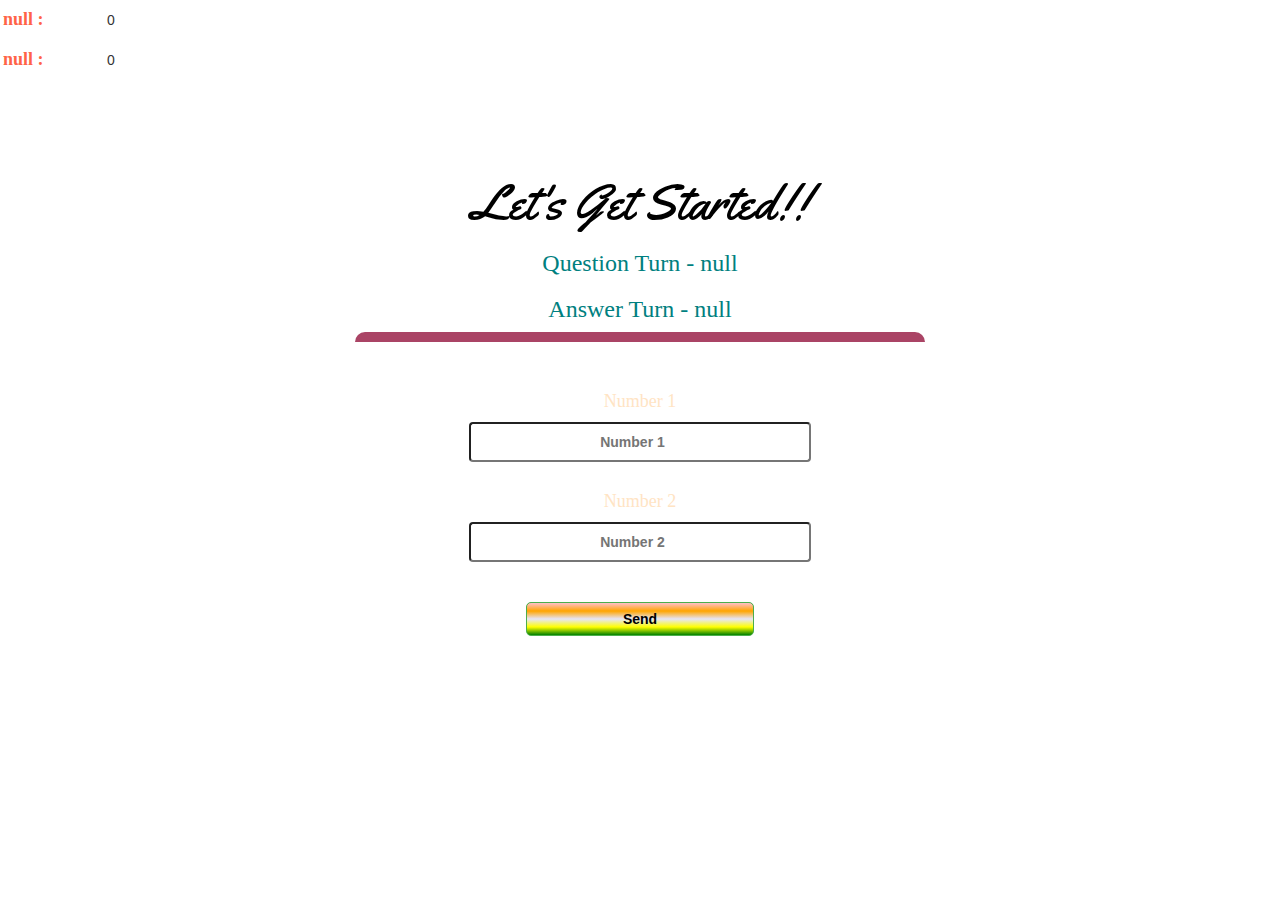
<file: quiz_game_page.html>
<!DOCTYPE html>
<html>
<head>
	<title>MATH QUIZ</title>
<meta name="viewport" content="width=device-width, initial-scale=1">
<link rel="stylesheet" href="https://maxcdn.bootstrapcdn.com/bootstrap/3.4.0/css/bootstrap.min.css">
<script src="https://ajax.googleapis.com/ajax/libs/jquery/3.4.1/jquery.min.js"></script>
<script src="https://maxcdn.bootstrapcdn.com/bootstrap/3.4.0/js/bootstrap.min.js"></script>
<link rel="preconnect" href="https://fonts.googleapis.com">
<link rel="preconnect" href="https://fonts.gstatic.com" crossorigin>
<link href="https://fonts.googleapis.com/css2?family=Yellowtail&display=swap" rel="stylesheet">

<link rel="stylesheet" type="text/css" href="game.css">
</head>
<body>

	<h4 id="player1_name"></h4> <span id="player1_score"></span>
	<br>
	<h4 id="player2_name"></h4> <span id="player2_score"></span>

<div class="container">
	<center>
		<h2 style="color: white; font-size: 50px; font-family: Italic;">MATH QUIZ GAME</h2>
		<h2 style="color: black; font-family: 'Yellowtail', cursive; font-size: 50px;">Let's Get Started!!</h2>
		<h3 id="player_question"></h3>
		<h3 id="player_answer"></h3>
		<div id="output" class="col-lg-6"> </div>
		<br>
		<h4>Number 1</h4>
		<input type="number" class="form control" id="number_1" placeholder="Number 1" style="width: 30%;">
		<br>
		<br>
		<h4>Number 2</h4>
		<input type="number" class="form control" id="number_2" placeholder="Number 2" style="width: 30%;">
        <br>
		<br>
		<br>
		<button onclick="send()" style="width: 20%; background-image: linear-gradient(pink, orange, lavender, yellow, green); color: black; font-weight: bold; border-radius: 5px;" class="btn btn-success">Send</button>

	</center>
</div>

<script src="game_page.js"></script>
</body>
</html>
</file>
<file: game.css>
body
{
	background-image: url("https://media1.popsugar-assets.com/files/thumbor/_KUnu4EuQ3SQq_Ik5t0wF0DCsX0/fit-in/2048xorig/filters:format_auto-!!-:strip_icc-!!-/2021/01/14/843/n/1922507/20cc7971df62af1f_photoholgic-Q3atOFHMkKs-unsplash/i/Fluffy-Clouds-Zoom-Background.jpg");
}

	.login_div1 , .login_div2
	{
		background: white;
		padding: 10px;
		float: none;
		border-radius: 15px;
		width: 30%;
		height: 150px;
		background-color: wheat;
	}


#player1_name , #player2_name
{
	display: inline-block;
	margin-left: 3px;
	color: tomato;
	font-weight: bold;
}
#word
{
	width: 60%;
}
#word_display
{
	letter-spacing: 5px;
}
#output
{
	background: white;
	border-radius: 10px;
	border-top: 10px solid #AA4465;
	padding: 10px;
	float: none;
	text-align: left;
}
h1{
	color: orange;
	font-family: 'Akaya Kanadaka', cursive;
}
h3{
	font-family: 'Lora', serif;
	color: teal;
}
#username{
	font-family: 'Yellowtail', cursive;
	color: turquoise;
}
button{
	font-family: 'Trebuchet MS', 'Lucida Sans Unicode', 'Lucida Grande', 'Lucida Sans', Arial, sans-serif;
}
input:hover{
	background-color: yellow;
}
.login_div2:hover{
	border: 5px solid rgb(102, 6, 73);
	width: 35%;
}
.login_div1:hover{
	border: 5px solid rgb(102, 6, 73);
	width: 35%;
}
#number_1,#number_2
{
	color: black;
	font-weight: bold;
	height: 40px;
	width: 60px;
	border-radius: 4px;
	text-align: center;
}
h4{
	color: bisque;
	font-family: 'Akaya Kanadaka', cursive;
	width: 100px;
}
h4:hover{
	text-decoration: underline;
}
</file>
